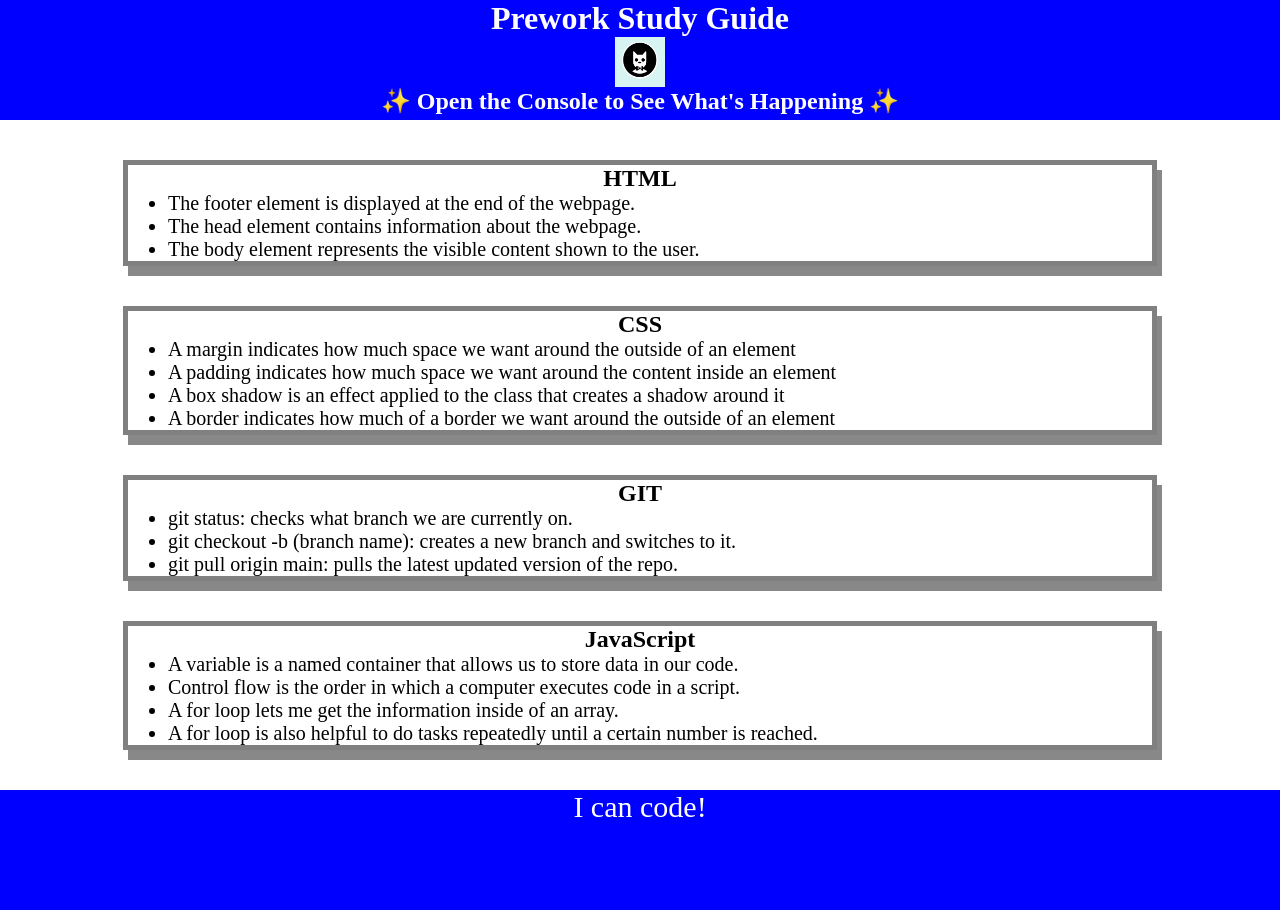
<file: index.html>
<!DOCTYPE html>
<html lang="en">

  <head>
    <meta charset="UTF-8" />
    <meta http-equiv="X-UA-Compatible" content="IE=edge" />
    <meta name="viewport" content="width=device-width, initial-scale=1.0" />
    <link rel=" stylesheet" href="./assets/style.css">
    <title>Prework Study Guide</title>
  </head>

  <body>
    <header id="header">
      <h1>Prework Study Guide</h1>
      <img src="./assets/bowtie-cat.png" alt="Profile image of cat wearing a bow tie." />
      <h2>✨ Open the Console to See What's Happening ✨</h2>
    </header>

    <main>
      <section class = "card" id = "html-section">
        <h2>HTML</h2>
        <ul>
          <li>The footer element is displayed at the end of the webpage.</li>
          <li>The head element contains information about the webpage.</li>
          <li>The body element represents the visible content shown to the user.</li>
        </ul>
      </section>

      <section class = "card" id = "css-section">
        <h2>CSS</h2>
        <ul>
          <li>A margin indicates how much space we want around the outside of an element</li>
          <li>A padding indicates how much space we want around the content inside an element</li>
          <li>A box shadow is an effect applied to the class that creates a shadow around it</li>
          <li>A border indicates how much of a border we want around the outside of an element</li>
        </ul>
      </section>

      <section class = "card" id = "git-section">
        <h2>GIT</h2>
        <ul>
          <li>git status: checks what branch we are currently on.</li>
          <li>git checkout -b (branch name): creates a new branch and switches to it. </li>
          <li>git pull origin main: pulls the latest updated version of the repo.</li>
        </ul>
      </section>

      <section class = "card" id = "javascript-section">
        <h2>JavaScript</h2>
        <ul>
          <li>A variable is a named container that allows us to store data in our code.</li>
          <li>Control flow is the order in which a computer executes code in a script.</li>
          <li>A for loop lets me get the information inside of an array.</li>
          <li>A for loop is also helpful to do tasks repeatedly until a certain number is reached.</li>
        </ul>
      </section>
    </main>

    <footer>
      <p>I can code!</p>
    </footer>

    <script src = "./assets/script.js"></script>
    
  </body>
</html>
</file>
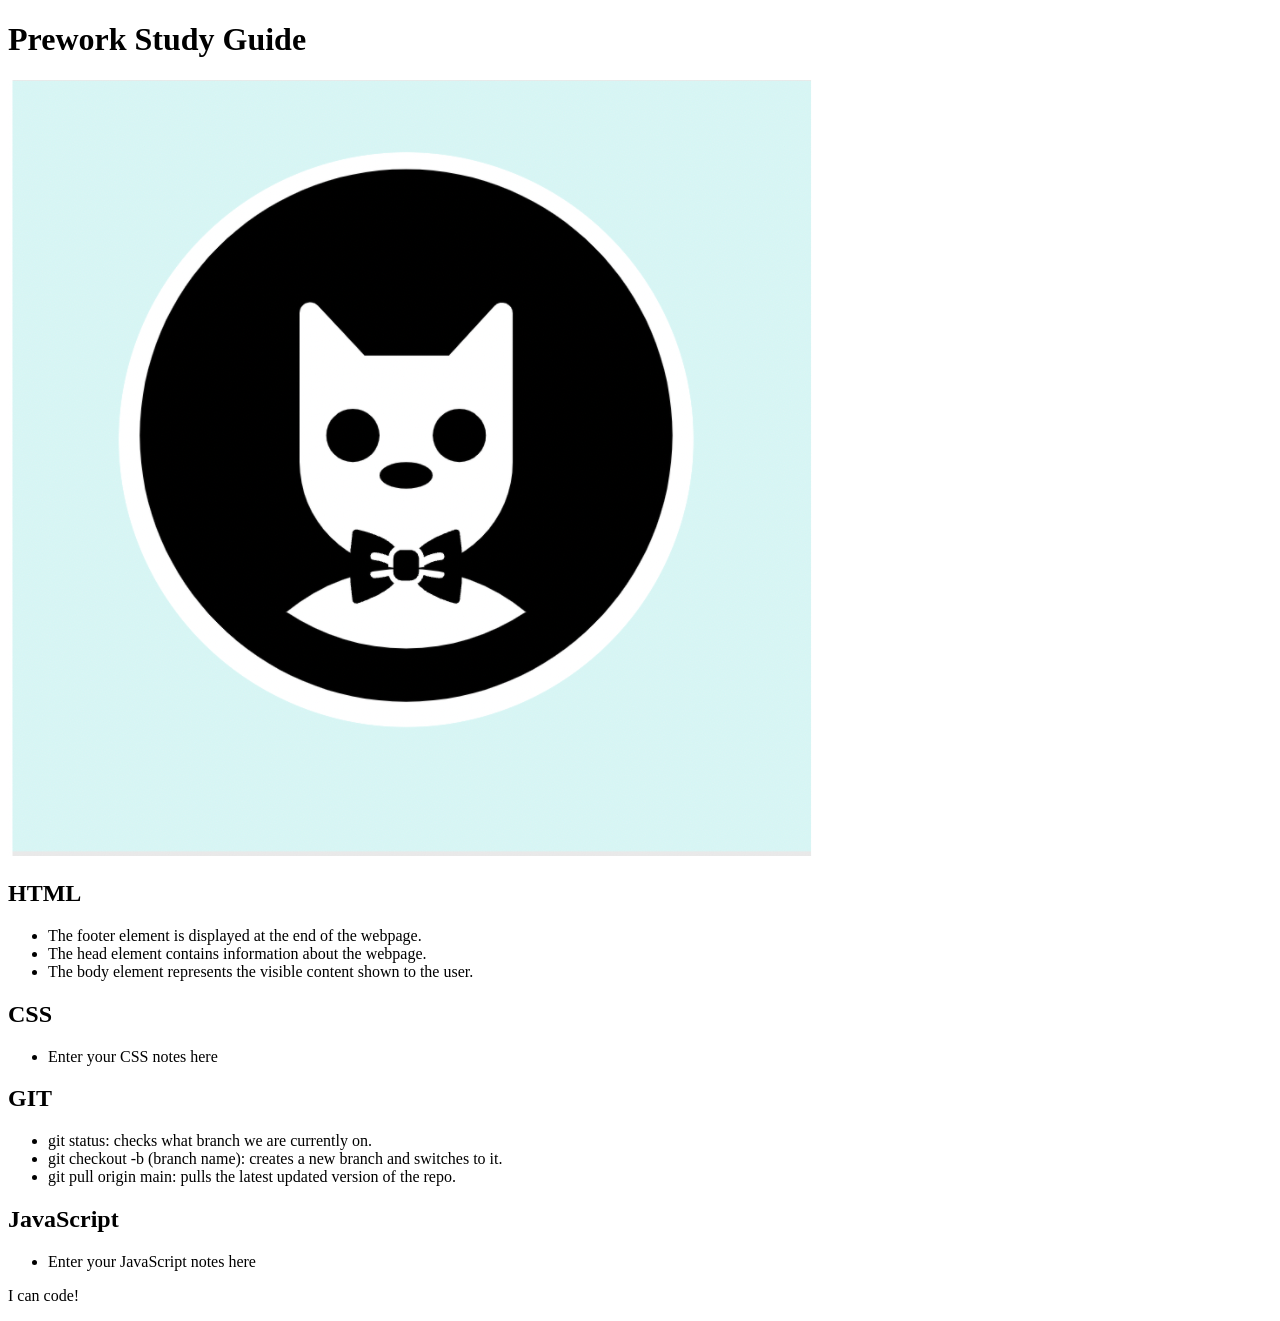
<file: prework-study-guide/index.html>
<!DOCTYPE html>
<html lang="en">

  <head>
    <meta charset="UTF-8" />
    <meta http-equiv="X-UA-Compatible" content="IE=edge" />
    <meta name="viewport" content="width=device-width, initial-scale=1.0" />
    <title>Prework Study Guide</title>
  </head>

  <body>
    <header id="header">
      <h1>Prework Study Guide</h1>
      <img src="./assets/bowtie-cat.png" alt="Profile image of cat wearing a bow tie." />
    </header>

    <main>
      <section class = "card" id = "html-section">
        <h2>HTML</h2>
        <ul>
          <li>The footer element is displayed at the end of the webpage.</li>
          <li>The head element contains information about the webpage.</li>
          <li>The body element represents the visible content shown to the user.</li>
        </ul>
      </section>

      <section class = "card" id = "css-section">
        <h2>CSS</h2>
        <ul>
          <li>Enter your CSS notes here</li>
        </ul>
      </section>

      <section class = "card" id = "git-section">
        <h2>GIT</h2>
        <ul>
          <li>git status: checks what branch we are currently on.</li>
          <li>git checkout -b (branch name): creates a new branch and switches to it. </li>
          <li>git pull origin main: pulls the latest updated version of the repo.</li>
        </ul>
      </section>

      <section class = "card" id = "javascript-section">
        <h2>JavaScript</h2>
        <ul>
          <li>Enter your JavaScript notes here</li>
        </ul>
      </section>
    </main>

    <footer>
      <p>I can code!</p>
    </footer>
    
  </body>
</html>
</file>
<file: assets/style.css>
* {
       margin: 0;
       padding: 0;
   }


header,
footer {
    width: 100%;
    height: 120px;
    background-color: blue;
    color: white;
}

h1,
h2 {
    text-align: center;
}

img {
    display: block;
    height: 50px;
    width: 50px;
    margin-left: auto;
    margin-right: auto;
}

ul {
    padding-left: 40px;
    font-size: 20px;
}

p {
    text-align: center;
    font-size: 30px;
}

.card {
    width: 80%;
    margin: 40px auto;
    border: 5px solid gray;
    box-shadow: 5px 10px #888888;
}
</file>
